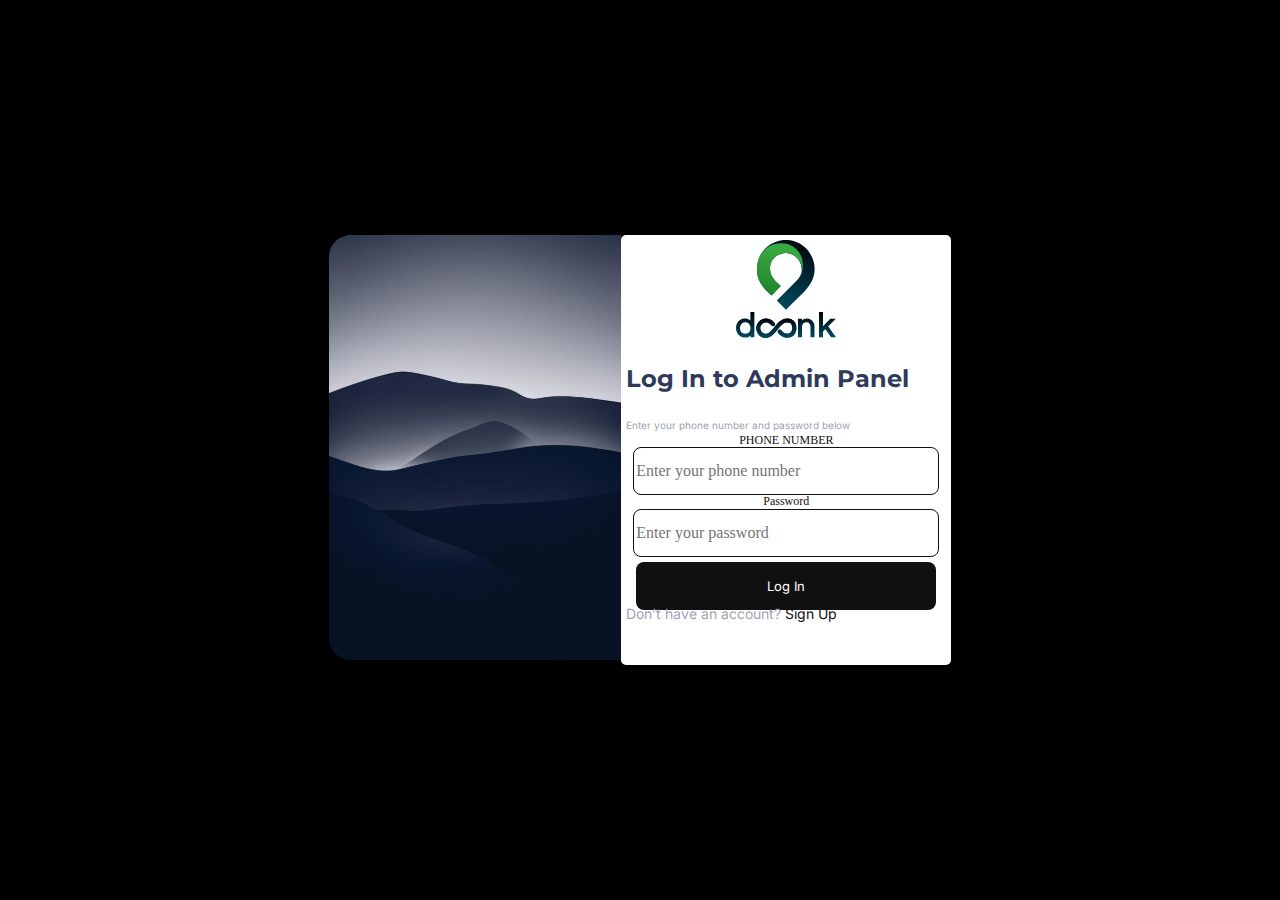
<file: index.html>
<!DOCTYPE html>
<html lang="en">
  <head>
    <meta charset="UTF-8" />
    <meta name="viewport" content="width=, initial-scale=1.0" />
    <title>Document</title>
    <link rel="stylesheet" href="styles/main.css" />
    <link rel="stylesheet" href="styles/normalize.css" />
    <link rel="preconnect" href="https://fonts.googleapis.com" />
    <link rel="preconnect" href="https://fonts.googleapis.com" />
    <link rel="preconnect" href="https://fonts.gstatic.com" crossorigin />
    <link
      href="https://fonts.googleapis.com/css2?family=Inter:wght@100;200;300;400;500;600;700;800;900&family=Montserrat:ital,wght@0,100;0,200;0,300;0,400;0,500;0,600;0,700;0,800;0,900;1,100;1,200;1,300;1,400;1,500;1,600;1,700;1,800;1,900&display=swap"
      rel="stylesheet"
    />
  </head>
  <body>
    <div class="container">
      <div class="login-info">
        <div class="img-login">
          <img
            style="height: 425px"
            src="images/d93b956bd5ce2289b4ea5adf5e4f0edd 1.svg"
          />
        </div>

        <div class="admin-panel">
          <div class="imgg">
            <img src="images/vectora.svg" />
          </div>
          <h2>Log In to Admin Panel</h2>
          <span class="phon-info"
            >Enter your phone number and password below</span
          >
          <div class="panel-info">
            <div class="input-cont">
              <span class="phone-number">PHONE NUMBER</span>
              <input
                type="tel"
                placeholder="Enter your phone number"
                class="text-info"
              />
            </div>
            <div class="input-cont">
              <span class="phone-number">Password</span>
              <input
                type="password"
                placeholder="Enter your password"
                class="text-info"
              />
            </div>
            <div class="log-in">
              <a href="bagdo.html" class="login-settings">Log In</a>
            </div>
            <span class="last-info">Don’t have an account?</span>
            <span class="sign-up">Sign Up</span>
            
          </div>
        </div>
      </div>
    </div>

    <div></div>
    
  </body>
</html>
</file>
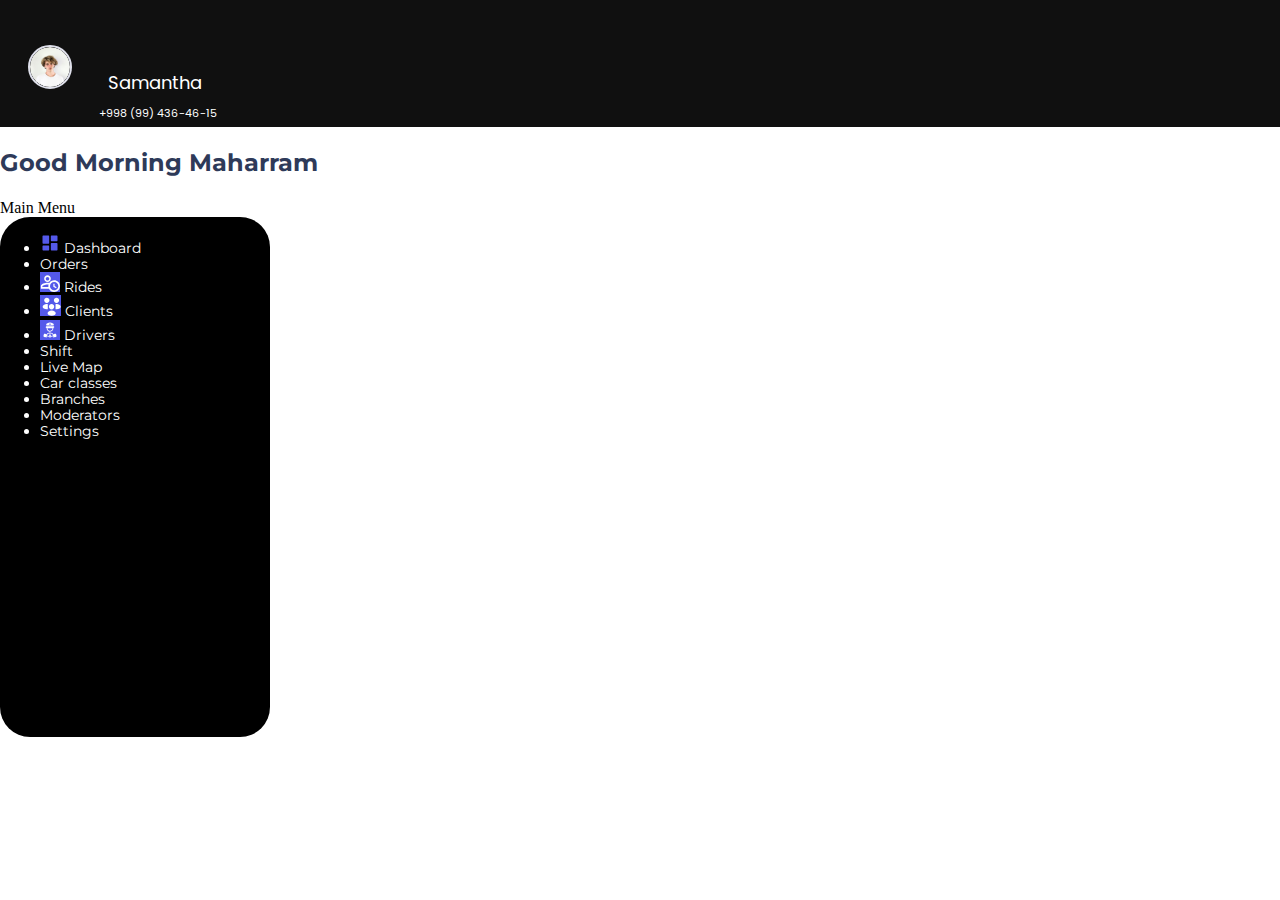
<file: bagdo.html>
<!DOCTYPE html>
<html lang="en">
<head>
    <meta charset="UTF-8">
    <meta name="viewport" content="width=device-width, initial-scale=1.0">
    <title>Document</title>
    <link rel="stylesheet" href="styles/main.css">
    <link rel="stylesheet" href="styles/normalize.css">
    <link rel="stylesheet" href="styles/main.css" />
    <link rel="stylesheet" href="styles/normalize.css" />
    <link rel="preconnect" href="https://fonts.googleapis.com">
    <link rel="preconnect" href="https://fonts.googleapis.com">
    <link rel="preconnect" href="https://fonts.gstatic.com" crossorigin>
    <link href="https://fonts.googleapis.com/css2?family=Inter:wght@100;200;300;400;500;600;700;800;900&family=Montserrat:ital,wght@0,100;0,200;0,300;0,400;0,500;0,600;0,700;0,800;0,900;1,100;1,200;1,300;1,400;1,500;1,600;1,700;1,800;1,900&display=swap" rel="stylesheet"> 
    <link rel="preconnect" href="https://fonts.googleapis.com">
<link rel="preconnect" href="https://fonts.gstatic.com" crossorigin>
<link href="https://fonts.googleapis.com/css2?family=Poppins:ital,wght@0,100;0,200;0,300;0,400;0,500;0,600;0,700;0,800;0,900;1,100;1,200;1,300;1,400;1,500;1,600;1,700;1,800;1,900&display=swap" rel="stylesheet">
</head>
<body>
    <div class="box">
        <div class="heading">
            <img src="images/Rectangle 9.svg" class="samantha">
            <span class="samantha-info">Samantha</span>
            <span class="number-info">+998 (99) 436-46-15</span>
        </div>
        </div>
        <div class="header">
            <h2>Good Morning Maharram</h2>
            <span>Main Menu</span>
        </div>
        <header>
            
            <nav>
                <ul>
                    <li class="navigation-list">
                        <img src="images/bx_bxs-dashboard.svg">
                        Dashboard
                        <a href="#">
                            
                        </a>
                    </li>
                    <li class="navigation-list">
                        Orders
                        <a href="#">
                            
                        </a>
    
                    </li>
                    <li class="navigation-list">
                        <img src="images/mdi_account-clock-outline.svg" class="img-info">
                        Rides
                        <a href="#">
                            
    
                        </a>
    
                    </li>
                    <li class="navigation-list">
                        <img src="images/people.svg" class="img-info">
                        Clients
                        <a href="#">
                            
                        </a>
    
                    </li>
                    <li class="navigation-list"> 
                        <img src="images/healthicons_truck-driver.svg" class="img-info">
                        Drivers
                        <a href="#">
                       
                    </a>
    
                    </li>
                    <li class="navigation-list">
                        Shift
                        <a href="#">
                            
    
                        </a>
    
                    </li>
                    <li class="navigation-list">
                        Live Map
                        <a href="#">
                           
                        </a>
    
                    </li>
                    <li class="navigation-list">
                        Car classes
                        <a href="#">
                            
                        </a>
    
                    </li >
                    <li class="navigation-list">
                        Branches
                        <a href="#">
                            
                        </a>
    
                    </li>
                    <li class="navigation-list">
                        Moderators
                        <a href="#">
                            
    
                        </a>
    
                    </li>
                    <li class="navigation-list">
                        Settings
                        <a href="#"></a>
                        
    
                    </li>
                </ul>
        </nav>
    </header>
</body>
</html>
</file>
<file: styles/main.css>
.container {
  height: 100vh;
  display: flex;
  align-items: center;
  background-color: black;
  justify-content: center;
}

.login-info {
  height: 425px;
  padding: 15px;
  border-radius: 22px;
  display: flex;
  align-items: center;
  justify-content: center;
}

.admin-panel {
  border: 5px solid white;
  height: 420px;
  width: 320px;
  border-radius: 5px;
  background-color: white;
  gap: 15px;
}
h2 {
  font-size: 19px;
  text-align: center;
  color: #252733;
  font-family: "Inter", sans-serif;
  gap: 17px;
}

.phon-info {
  color: #9fa2b4;
  font-size: 10px;
  font-family: "Inter", sans-serif;
  height: 17px;
  width: 309px;
  gap: 50px;
}


.phone-number {
  font-size: 12px;
  color: #101010;
  gap: 7px;
}

.imgg {
  text-align: center;
}

.log-in {
  height: 48px;

  display: flex;
  justify-content: center;
  align-items: center;
}
.login-settings {
  text-decoration: none;
  color: white;
  width: 300px;
  font-family: "Inter", sansa-serif;
  font-size: 13px;
  border-radius: 8px;
  height: 48px;
  background-color: #101010;

  display: flex;
  margin-top: 10px;
  justify-content: center;
  align-items: center;
}

.input-cont {
  display: flex;
  
  flex-direction: column;
  align-items: center;
  justify-content: center;
}
.input-cont input {
  width: 300px;
  border-radius: 8px;

  height: 42px;
  padding: 2px;
  border: 1px solid #101010;
  color: #9fa2b4;
}
.last-info {
  font-family: "Inter", sansa-serif;
  color: #9fa2b4;
  font-size: 14px;
}

.sign-up {
  font-family: "Inter", sansa-serif;
  color: #101010;
  font-size: 14px;
}


.box {
background-color: #101010;
width: 1400x;
height: 110x;
}

.samantha {
  border-radius: 88px;
  border: 2px solid #DFE0EB;
  margin-top: 45px;
  margin-left: 28px;
}

.samantha-info {
  font-family: 'Poppins', sans-serif;
  color: white;
  font-size: 18px;
  line-height: 35px;
  margin-top: 39px;
  margin-left: 32px;
  margin-bottom: 15px;
}
.number-info {
  font-family: 'Poppins', sans-serif;
color: white;
font-size: 11px;
line-height: 27px;
margin-bottom:15px;
margin-left: 99px;
display: flex;
}

h2 {
  font-family: 'Montserrat', sans-serif;
  color: #2E3A59;
  line-height: 32px;
  font-size: 24px;
  display: flex;
}

.header {
  background-color: white
}


.navigation-list{
  text-decoration: none;
  font-family: 'Montserrat', sans-serif;
  font-size: 14px;
}

a {
  text-decoration: none;
  display: flex;
  color: black;
}


nav {
  text-decoration: none;
  background-color: black;
  display: inline-block;
  height: 520px;
  color: white;
  width: 270px;
  border-radius: 30px;
  
}

li:active {
  color: #5459EA;
  border-radius: 15px;
  border-radius: 22px ;
  background-color: white;
  }

.img-info {
 background-color: #5459EA; 
}
</file>
